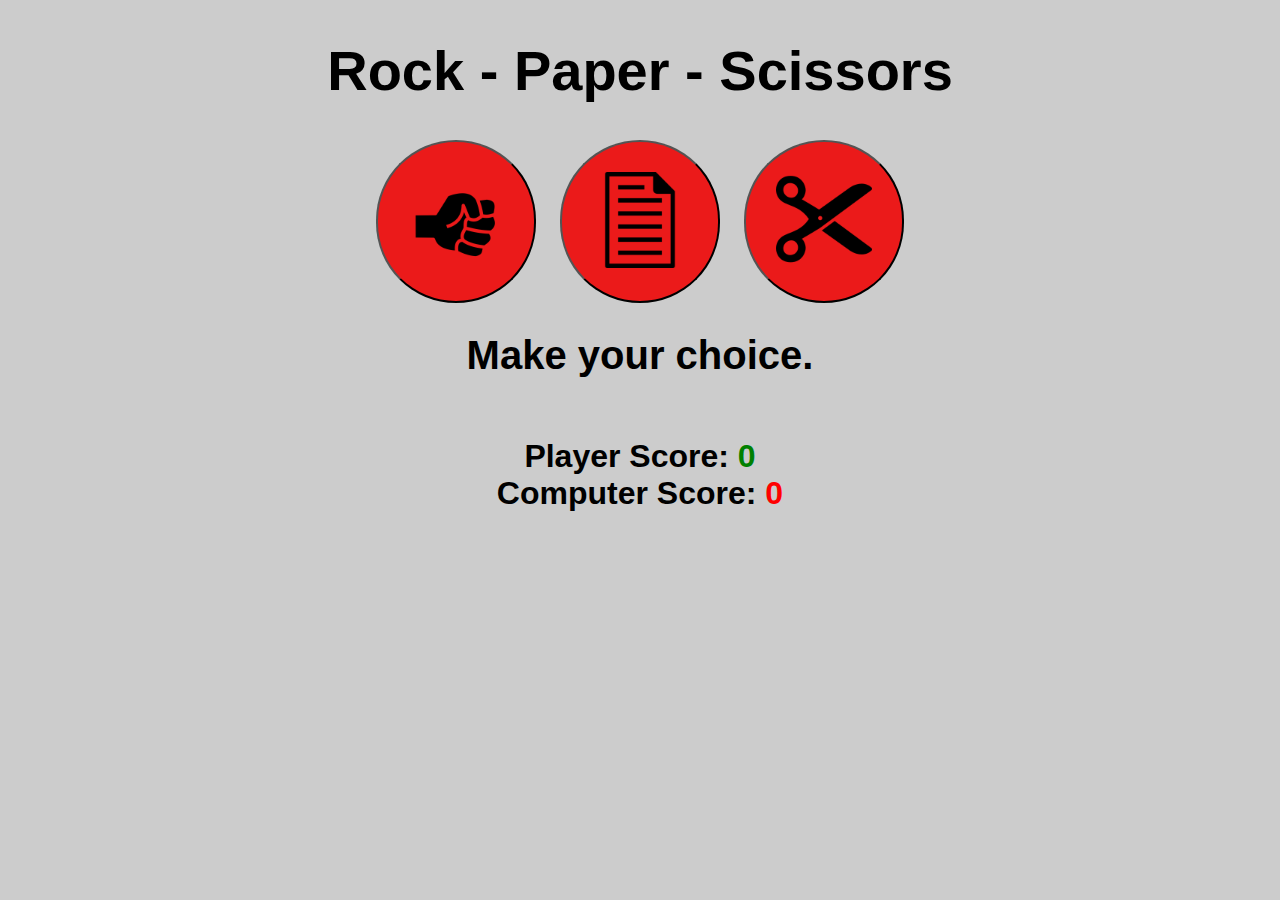
<file: rock_paper_scissors/index.html>
<!DOCTYPE html>
<html lang="en">

<head>
  <meta charset="UTF-8">
  <meta name="viewport" content="width=device-width, initial-scale=1.0">
  <link rel="stylesheet" href="style.css">
  <title>Document</title>
</head>

<body>
  <h1>Rock - Paper - Scissors</h1>
  <div id="choices">
    <button onclick="playGame('rock')"><img src="img/rock.png" alt="rock"></button>
    <button onclick="playGame('paper')"><img src="img/paper.png" alt=""></button>
    <button onclick="playGame('scissors')"><img src="img/scissors.png" alt=""></button>
  </div>

  <div id="playerDisplay">Make your choice.</div>
  <div id="computerDisplay"></div>
  <div id="resultDisplay"></div>

  <div class="scoreDisplay">
    Player Score:
    <span id="playerScoreDisplay">0</span>
  </div>

  <div class="scoreDisplay">
    Computer Score:
    <span id="computerScoreDisplay">0</span>
  </div>

  <script src="script.js"></script>
</body>

</html>
</file>
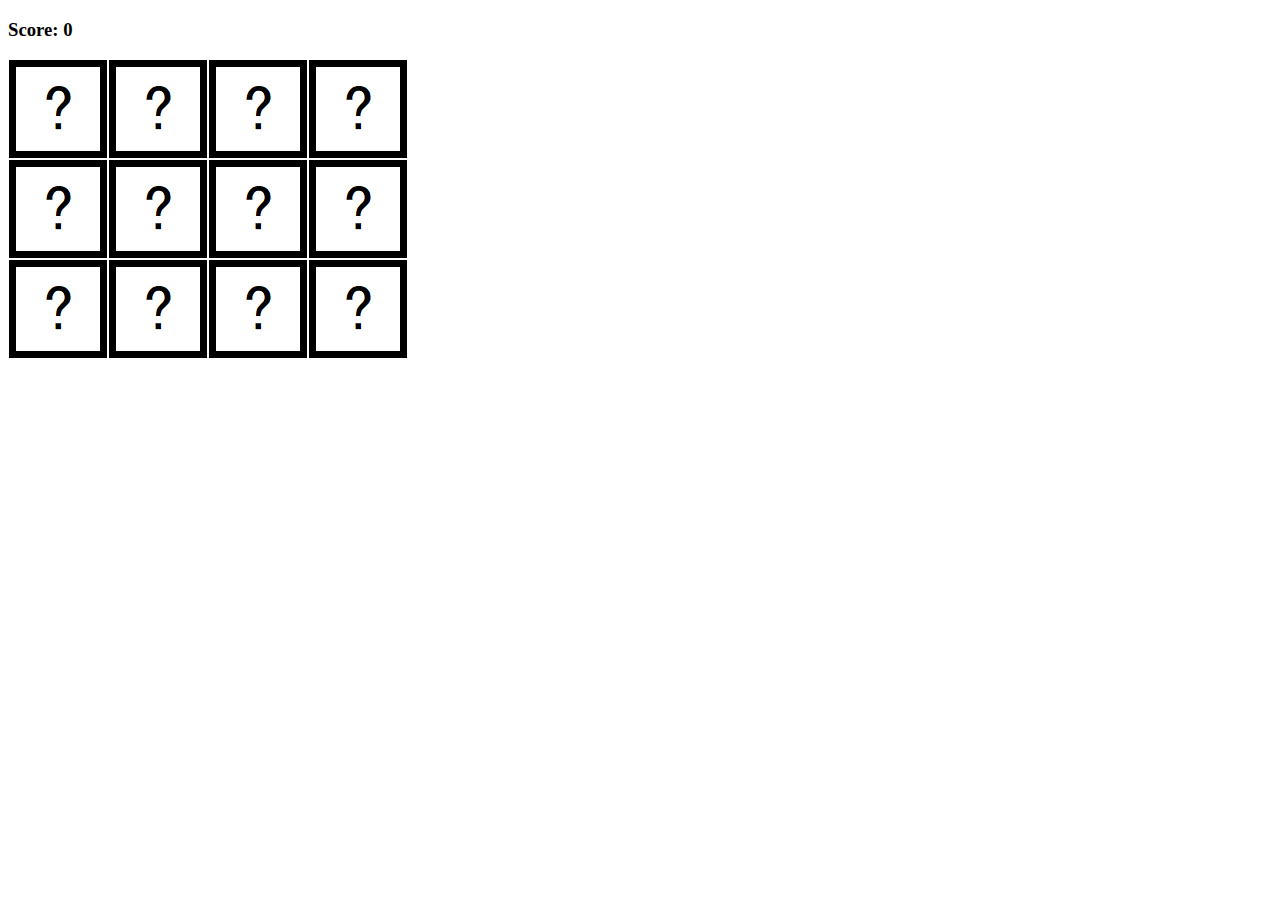
<file: minigames/memory_game/index.html>
<!DOCTYPE html>
<html lang="en">
<head>
    <meta charset="UTF-8">
    <meta name="viewport" content="width= , initial-scale=1.0">
    <link rel="stylesheet" href="style.css">
    <script src="script.js"></script>
    <title>Document</title>
    
</head>
<body>
    <h3>Score: <span id="result">0</span></h3>

    <div class="grid">

    </div>
</body>
</html>
</file>
<file: rock_paper_scissors/style.css>
body {
    font-family: Arial, Helvetica, sans-serif;
    font-weight: bold;
    margin: 0;
    display: flex;
    flex-direction: column;
    align-items: center;
    background-color: rgb(204, 204, 204);
}

h1 {
    font-size: 3.5rem;
    color: #000000;
}

#choices {
    margin-bottom: 30px;
}

#choices button {
    size: 2rem;
    min-width: 60px;
    margin: 0 10px;
    padding: 30px;
    border-radius: 200px;
    background-color: rgb(235, 26, 26);
    cursor: pointer;
    transition: background-color 0.5 ease;
}

#choices img{
    width: 6rem;
}

#choices button:hover{
    background-color: rgb(168, 18, 18);
}

#playerDisplay, #computerDisplay{
    font-size: 2.5rem;
}

#resultDisplay{
    font-size: 5rem;
    margin: 30px 0;
}

.scoreDisplay{
    font-size: 2rem;
}

.greenText, #playerScoreDisplay{
    color: green;
}

.redText, #computerScoreDisplay{
    color: red;
}
</file>
<file: minigames/memory_game/style.css>
.grid {
    display: flex;
    flex-wrap: wrap;
    height: 300px;
    width: 400px;
}
</file>
